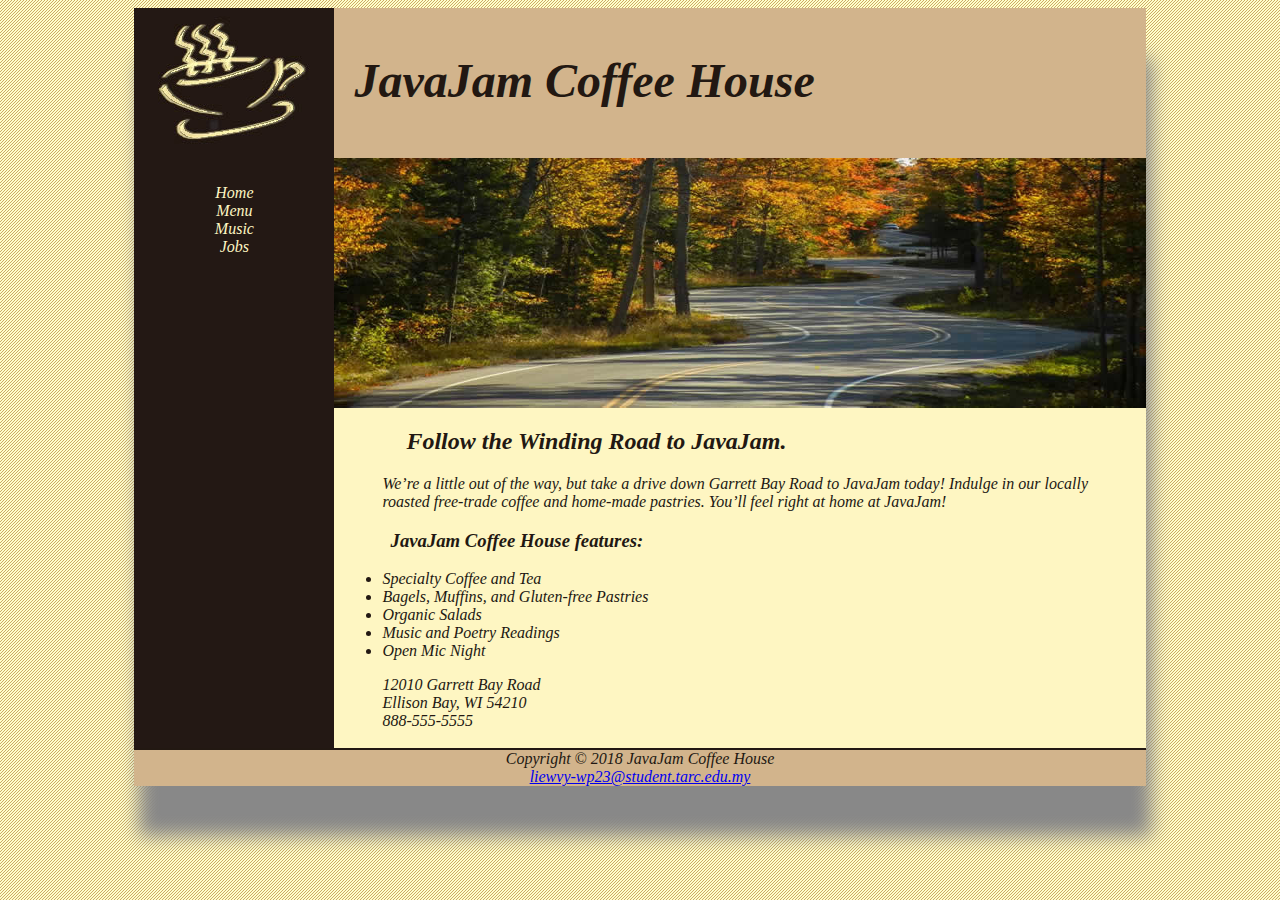
<file: index.html>
<html>
    <head><link rel="stylesheet" href="javajam.css"><title>JavaJam Coffee House</title></head>
<div id="wrapper">
    <body>
    <header><h1>JavaJam Coffee House</h1>

    </header>
    <nav>
        <ul>
        <li><a href="index.html">Home</a></li>
        <li><a href="menu.html">Menu</a></li>
        <li><a href="music.html">Music</a></li>
        <li><a href="jobs.html">Jobs</a></li>
        </ul>
    </nav>
    <main>
       <div id="heroroad"></div>
        <!--<img src="/lab 1/imaage/windingroad.jpg" alt="windingroad" width="200px" height="200px" align="right">-->
        
        <h2>Follow the Winding Road to JavaJam.</h2>
        <p>We’re a little out of the way, but take a drive down Garrett Bay Road to JavaJam
            today! Indulge in our locally roasted free-trade coffee and home-made pastries.
            You’ll feel right at home at JavaJam!</p>
        <h3>JavaJam Coffee House features:</h3>
    <ul><li>Specialty Coffee and Tea</li>
        <li>Bagels, Muffins, and Gluten-free Pastries</li>
        <li>Organic Salads</li>
        <li>Music and Poetry Readings</li>
        <li>Open Mic Night</li>
    </ul>
    <div>12010 Garrett Bay Road<br>
        Ellison Bay, WI 54210<br>
        888-555-5555 </div>
        <br>
    </main>
    <footer>Copyright © 2018 JavaJam Coffee House <br><a href=mailto"liewvy-wp23@student.tarc.edu.my">liewvy-wp23@student.tarc.edu.my </a></footer>
</body>
</div>
</html>
</file>
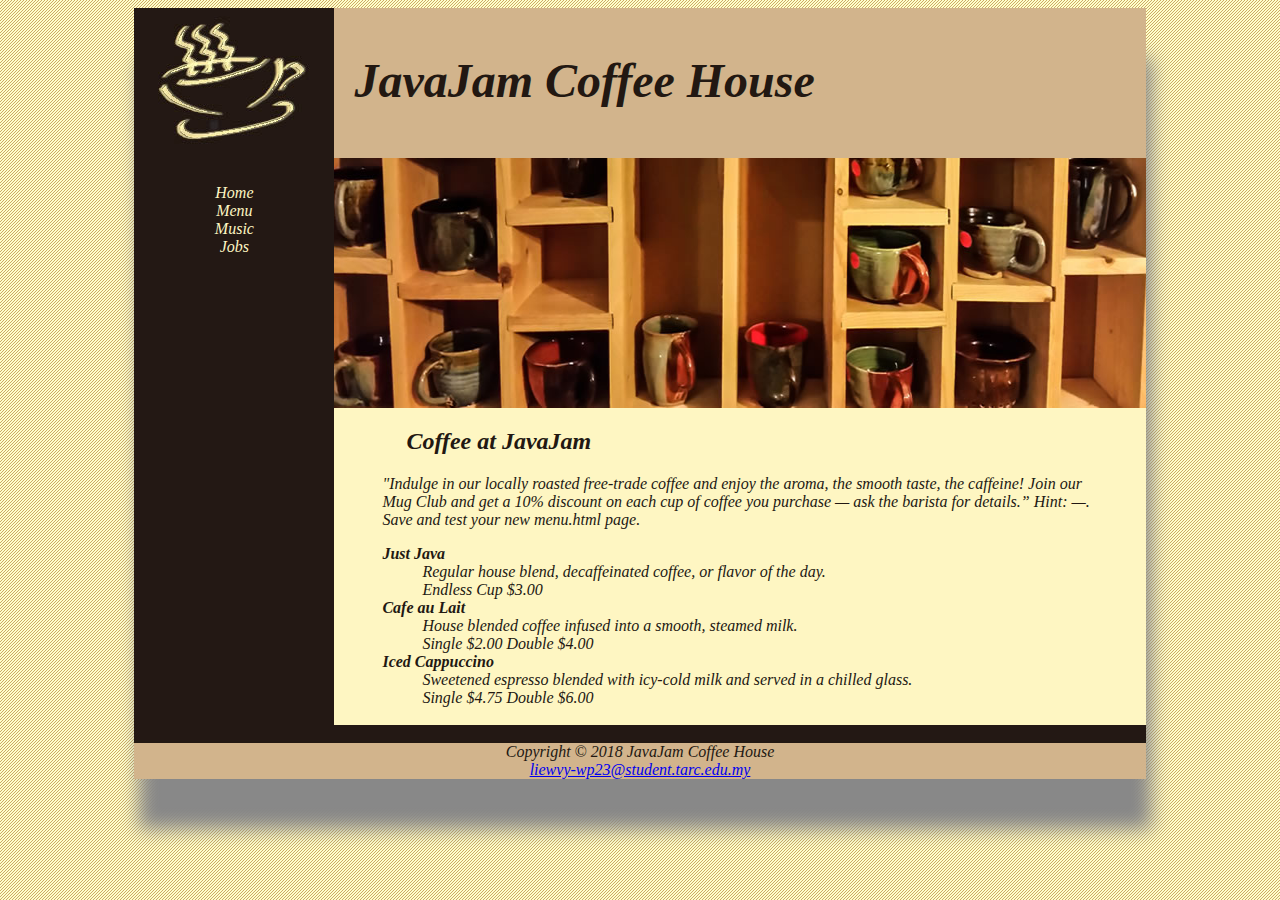
<file: menu.html>
<html>
    <head><link rel="stylesheet" href="javajam.css"><title>JavaJam Coffee House</title></head>
<div id="wrapper">
    <body>
    <header><h1>JavaJam Coffee House</h1></header>
    <nav>
        <ul>
            <li><a href="index.html">Home</a></li>
            <li><a href="menu.html">Menu</a></li>
            <li><a href="music.html">Music</a></li>
            <li><a href="jobs.html">Jobs</a></li>
        </ul>
    </nav>
    <main>
        <div id="heromugs"></div>
        <!--<img src="/lab 1/imaage/mugs.jpg" alt="mugs" width="200px" height="200px" align="right">-->
        <h2>Coffee at JavaJam</h2>
        <p>"Indulge in our locally roasted free-trade coffee and enjoy the aroma, the smooth
            taste, the caffeine! Join our Mug Club and get a 10% discount on each cup of
            coffee you purchase — ask the barista for details.” Hint: &mdash;. Save and
            test your new menu.html page.</p>
    <dl>
        <dt><strong>Just Java</strong></dt>
    <dd>Regular house blend, decaffeinated coffee, or flavor of the day.<br>
    Endless Cup $3.00 </dd>
    <dt><strong>Cafe au Lait</strong></dt>
    <dd>House blended coffee infused into a smooth, steamed milk.<br>Single $2.00 Double $4.00</dd>
    <dt><strong>Iced Cappuccino</strong></dt>
    <dd>Sweetened espresso blended with icy-cold milk and served in a
        chilled glass.<br>Single $4.75 Double $6.00</dd>
   
        <br>
    </dl>
    </main>
    <footer>Copyright © 2018 JavaJam Coffee House <br><a href=mailto"liewvy-wp23@student.tarc.edu.my">liewvy-wp23@student.tarc.edu.my </a></footer>
</body>
</div>
</html>
</file>
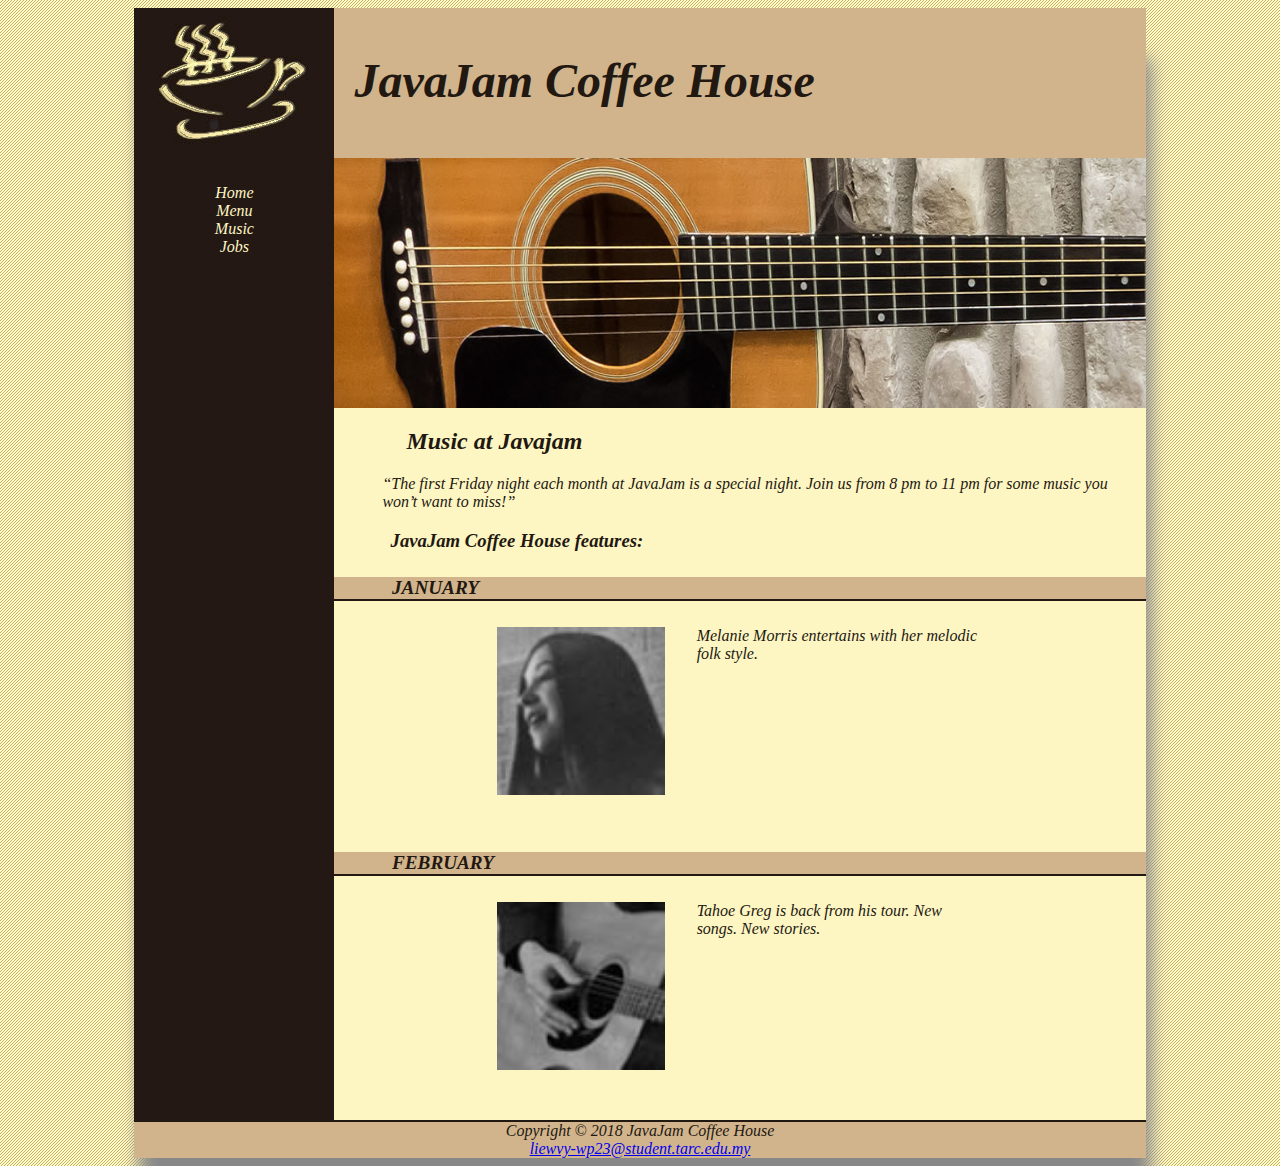
<file: music.html>
<html>
    <head><link rel="stylesheet" href="javajam.css"><title>JavaJam Coffee House</title></head>
<div id="wrapper">
    <body>
    <header><h1>JavaJam Coffee House</h1>

    </header>
    <nav>
        <ul>
            <li><a href="index.html">Home</a></li>
            <li><a href="menu.html">Menu</a></li>
            <li><a href="music.html">Music</a></li>
            <li><a href="jobs.html">Jobs</a></li>
        </ul>
    </nav>
    <main>
        <div id="heroguitar"></div>
          <h2>Music at Javajam</h2>
        <p>“The first Friday night each month at JavaJam is a special night. Join us from 8
            pm to 11 pm for some music you won’t want to miss!”</p>
        <h3>JavaJam Coffee House features:</h3>
        <h4>January</h4>
        <div class="detail"><a href="/imaage/melanie.jpg"><img src="/imaage/melaniethumb.jpg" alt="melanie" width="200px" height="200px" class="floatleft"></a>Melanie Morris
            entertains with her melodic folk style.</div>
        <h4>February</h4>
        <div class="detail"><a href="/imaage/greg.jpg"><img src="/imaage/gregthumb.jpg" alt="greg" width="200px" height="200px" class="floatleft"></a>Tahoe Greg is
            back from his tour. New songs. New stories.</div>

        <br>
    </main>
<footer>Copyright © 2018 JavaJam Coffee House <br><a href=mailto"liewvy-wp23@student.tarc.edu.my">liewvy-wp23@student.tarc.edu.my </a></footer>
</body>
</div>
</html>
</file>
<file: javajam.css>
*{box-sizing: border-box;}
body {background-color:#fcebb6;
background-image:url("/imaage/background.gif");
color:#221812;
font-style: italic;
font-family:'Times New Roman', Times, serif;}
header{background-color:#d2b48c;height: 150px;background-image: url("/imaage/javajamlogo.jpg");background-repeat:no-repeat;}
h1{padding-top: 45px;padding-left:220px ;font-size:3em ;}
nav{text-align: center;font-weight: 1.5em;padding-top: 10px;float: left;width: 200px;}
nav a {text-decoration: none;}
nav li :link{color:#fef6c2 ;}
nav li :visited{color:#d2b48c ;}
nav li :hover{color: #cc9933;}
nav ul {list-style-type: none; padding-left: 0;}
footer{text-align:center;background-color: #d2b48c;
    font-size: small(0.60em);font-style: italic; text-align: center;padding: top 10px;border-top: solid 2px #221812;}
.xxx{text-align: center;}
dt{font-weight: bold;}
#wrapper{width: 80%;
margin-left: auto;
margin-right: auto;
background-color: #fef6c2; min-width: 900px; max-width: 1280px; box-shadow:5px 50px 18px #888888;background-color: #231814;}
h4{background-color: #d2b48c;font-size: 1.2em;padding-left: .5em;padding-bottom: .25em;text-transform: uppercase;padding-bottom: 0;border-bottom: 2px solid #231814;clear: left;}
.floatleft{float: left;padding-right: 2em;padding-bottom: 2em;}
main{padding-left: 0; ;padding-right: 0;padding-top: 0 ;margin-left: 200px;display: block;background-color:#fef6c2;}
.detail{padding-left:20% ;padding-right:20% ;overflow: auto;}
img{padding: left 10px; ;padding: right 10px;} 
#heroroad{background-image:url("/imaage/heroroad.jpg"); background-size:100% 100%;height: 250px;}
#heromugs{background-image:url("/imaage/heromugs.jpg"); background-size:100% 100%;height: 250px;}
#heroguitar{background-image:url("/imaage/heroguitar.jpg"); background-size:100% 100%;height: 250px;}
main h2,main h3,main h4,main p,main div,main ul,main dl{padding-left: 3em; padding-right: 2em;}
header, nav, main, footer {display: block;}
</file>
